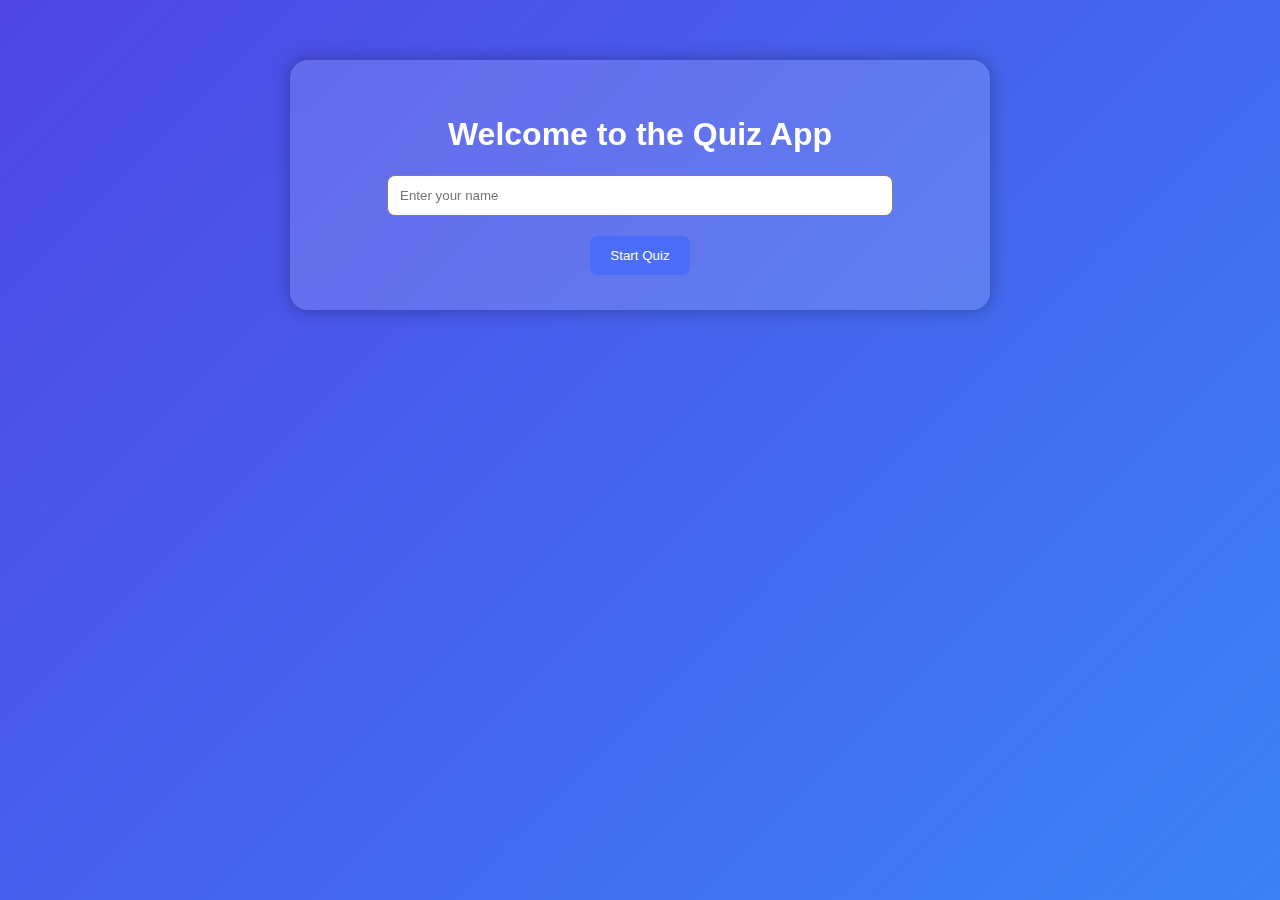
<file: templates/index.html>
<!DOCTYPE html>
<html>
<head>
    <title>Quiz App</title>
    <link rel="stylesheet" href="/static/style.css">
</head>
<body>
    <div class="container">
        <h1>Welcome to the Quiz App</h1>
        <input type="text" id="username" placeholder="Enter your name">
        <button onclick="startQuiz()">Start Quiz</button>
    </div>

<script>
    function startQuiz() {
        let username = document.getElementById("username").value;
        if (username.trim() === "") {
            alert("Please enter your name");
            return;
        }
        localStorage.setItem("username", username);
        window.location.href = "/quiz";
    }
</script>
</body>
</html>
</file>
<file: static/style.css>
body {
    background: #f3f5ff;
    font-family: Arial, sans-serif;
}

.container {
    width: 450px;
    margin: auto;
    background: #fff;
    padding: 25px;
    margin-top: 60px;
    border-radius: 10px;
    box-shadow: 0px 0px 10px gray;
    text-align: center;
}

input {
    padding: 12px;
    width: 80%;
    border-radius: 8px;
    border: 1px solid gray;
    margin-bottom: 20px;
}

button {
    padding: 12px 20px;
    border: none;
    background: #4a6cf7;
    color: white;
    cursor: pointer;
    border-radius: 8px;
}

button:hover {
    background: #1434a4;
}

#options button {
    display: block;
    width: 100%;
    margin: 8px 0;
}

table {
    width: 100%;
    border-collapse: collapse;
}

th, td {
    padding: 12px;
    border-bottom: 1px solid gray;
}
body {
    font-family: "Poppins", sans-serif;
    background: linear-gradient(135deg, #4f46e5, #3b82f6);
    margin: 0;
    padding: 0;
    color: #fff;
    display: flex;
    justify-content: center;
    align-items: center;
    min-height: 100vh;
}

.container {
    background: rgba(255, 255, 255, 0.15);
    backdrop-filter: blur(12px);
    padding: 35px 50px;
    border-radius: 18px;
    box-shadow: 0px 0px 18px rgba(0,0,0,0.3);
    width: 600px;
    text-align: center;
}

h2 {
    font-size: 30px;
    margin-bottom: 20px;
    font-weight: 700;
    text-transform: uppercase;
    letter-spacing: 1px;
}

table {
    width: 100%;
    border-collapse: collapse;
    margin-top: 15px;
}

th, td {
    padding: 14px;
    text-align: center;
    font-size: 17px;
}

th {
    background: rgba(0,0,0,0.5);
    color: #fff;
}

tr:nth-child(even) {
    background: rgba(255, 255, 255, 0.15);
}

tr:nth-child(odd) {
    background: rgba(255, 255, 255, 0.25);
}

td:first-child {
    font-weight: 700;
    color: #facc15;
}

a {
    display: inline-block;
    margin-top: 20px;
    background: #facc15;
    color: #000;
    padding: 12px 22px;
    border-radius: 10px;
    font-size: 16px;
    font-weight: 600;
    text-decoration: none;
    transition: 0.3s;
}

a:hover {
    background: #ffe46b;
    transform: scale(1.05);
}
</file>
